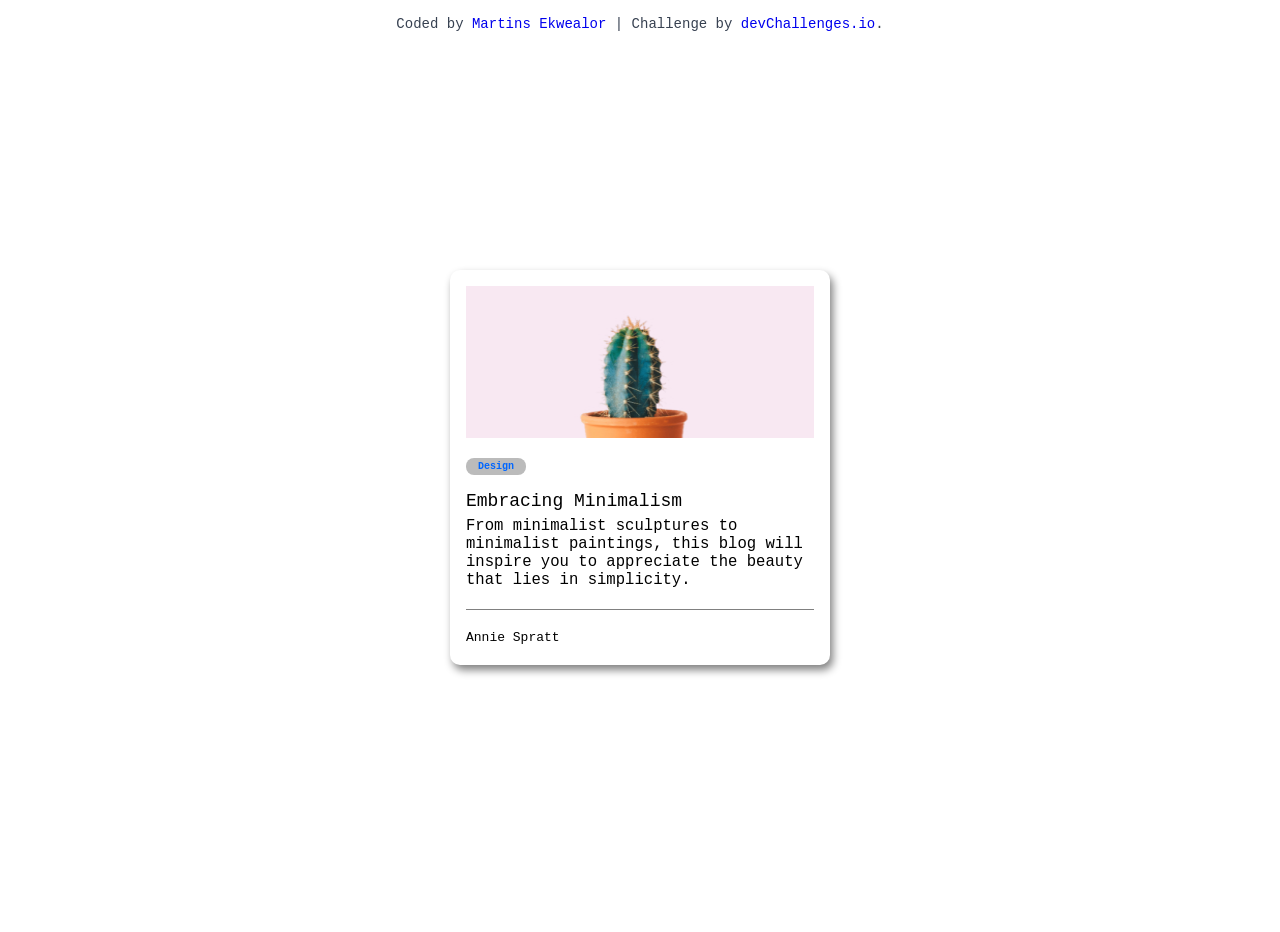
<file: index.html>
<!DOCTYPE html>
<html lang="en">
  <head>
    <meta charset="UTF-8" />
    <meta name="viewport" content="width=device-width, initial-scale=1.0" />
    <title>devChallenges.io | Minimal Blog Card</title>
    <link rel="stylesheet" href="./stylesheet/style.css" />
    <!--You are welcome to delete these styles or modify them in your own stylesheet -->
  </head>
  <body>
    <!-- Design

  Embracing Minimalism

  From minimalist sculptures to minimalist paintings, this blog will inspire you to appreciate the beauty that lies in simplicity.

  Annie Spratt -->
    <header>
      <div class="author-info">
        Coded by <a href="#">Martins Ekwealor</a> | Challenge by
        <a href="https://www.devchallenges.io?ref=challenge" target="_blank"
          >devChallenges.io</a
        >.
      </div>
    </header>
    <main>
      <div class="flex-box">
        <img src="./resources/Cactus.jpg" alt="display-pics" />
        <p>Design</p>
        <p>Embracing Minimalism</p>
        <p>
          From minimalist sculptures to minimalist paintings, this blog will
          inspire you to appreciate the beauty that lies in simplicity.
        </p>
        <p>Annie Spratt</p>
      </div>
    </main>
  </body>
</html>
</file>
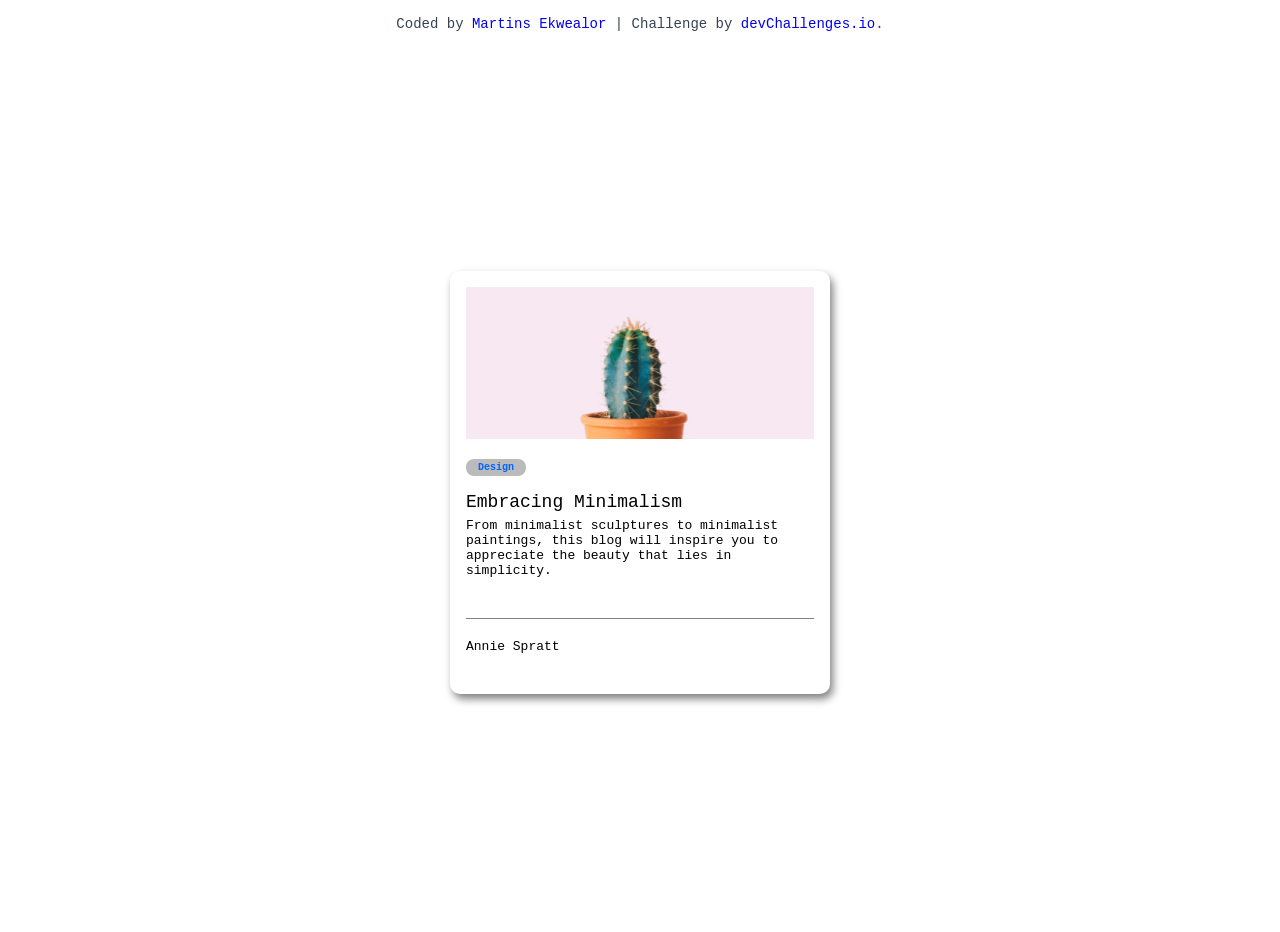
<file: Minimal-blog-card-starter-master/index.html>
<!DOCTYPE html>
<html lang="en">
  <head>
    <meta charset="UTF-8" />
    <meta name="viewport" content="width=device-width, initial-scale=1.0" />
    <title>devChallenges.io | Minimal Blog Card</title>
    <link rel="stylesheet" href="./stylesheet/style.css" />
    <!--You are welcome to delete these styles or modify them in your own stylesheet -->
  </head>
  <body>
    <!-- Design

  Embracing Minimalism

  From minimalist sculptures to minimalist paintings, this blog will inspire you to appreciate the beauty that lies in simplicity.

  Annie Spratt -->

    <div class="author-info">
      Coded by <a href="#">Martins Ekwealor</a> | Challenge by
      <a href="https://www.devchallenges.io?ref=challenge" target="_blank"
        >devChallenges.io</a
      >.
    </div>

    <div class="flex-container">
      <div class="flex-box">
        <img src="./resources/Cactus.jpg" alt="display-pics" />
        <p>Design</p>
        <p>Embracing Minimalism</p>
        <p>
          From minimalist sculptures to minimalist paintings, this blog will
          inspire you to appreciate the beauty that lies in simplicity.
        </p>
        <p>Annie Spratt</p>
      </div>
    </div>
  </body>
</html>
</file>
<file: stylesheet/style.css>
* {
  margin: 0;
  padding: 0;
  box-sizing: border-box;
}

body {
  height: 100vh;
  font-family: monospace;
}

.author-info {
  font-size: 14px;
  text-align: center;
  margin-top: 16px;
  color: rgb(55, 65, 81);
}

.author-info a {
  text-decoration: none;
}

main {
  display: flex;
  justify-content: center;
  align-items: center;
  width: 100%;
  height: 100%;
  background-color: rgb(255, 255, 255);
}
.flex-box {
  height: auto;
  width: 380px;
  background-color: #ffffff;
  border-radius: 10px;
  box-shadow: 3px 5px 8px grey;
  padding: 16px 16px 20px 16px;
  margin-top: -30px;
}
.flex-box img {
  width: 100%;
  height: 152px;
  margin-bottom: 16px;
}
.flex-box > :nth-child(2) {
  height: 17px;
  width: 60px;
  padding: 3px;
  font-size: 10px;
  font-weight: bold;
  background-color: rgb(187, 187, 187);
  text-align: center;
  border-radius: 8px;
  margin-bottom: 16px;
  color: rgb(0, 102, 255);
}
.flex-box > :nth-child(3) {
  font-size: 18px;
  margin-bottom: 6px;
}
.flex-box > :nth-child(4) {
  padding-bottom: 20px;
  font-size: larger;
  border-bottom: 1px grey solid;
}
.flex-box > :nth-child(5) {
  margin-top: 20px;
}
</file>
<file: Minimal-blog-card-starter-master/stylesheet/style.css>
* {
  margin: 0;
  padding: 0;
  box-sizing: border-box;
}

body {
  height: 100vh;
  font-family: monospace;
}

.author-info {
  font-size: 14px;
  text-align: center;
  margin-top: 16px;
  color: rgb(55, 65, 81);
}

.author-info a {
  text-decoration: none;
}

.flex-container {
  display: flex;
  justify-content: center;
  align-items: center;
  width: 100%;
  height: 100%;
  background-color: rgb(255, 255, 255);
}
.flex-box {
  height: auto;
  width: 380px;
  background-color: #ffffff;
  border-radius: 10px;
  box-shadow: 3px 5px 8px grey;
  padding: 16px 16px 20px 16px;
}
.flex-box img {
  width: 100%;
  height: 152px;
  margin-bottom: 16px;
}
.flex-box > :nth-child(2) {
  height: 17px;
  width: 60px;
  padding: 3px;
  font-size: 10px;
  font-weight: bold;
  background-color: rgb(187, 187, 187);
  text-align: center;
  border-radius: 8px;
  margin-bottom: 16px;
  color: rgb(0, 102, 255);
}
.flex-box > :nth-child(3) {
  font-size: 18px;
  margin-bottom: 6px;
}
.flex-box > :nth-child(4) {
  padding-bottom: 40px;
  border-bottom: 1px grey solid;
}
.flex-box > :nth-child(5) {
  margin-top: 20px;
  margin-bottom: 20px;
}
</file>
